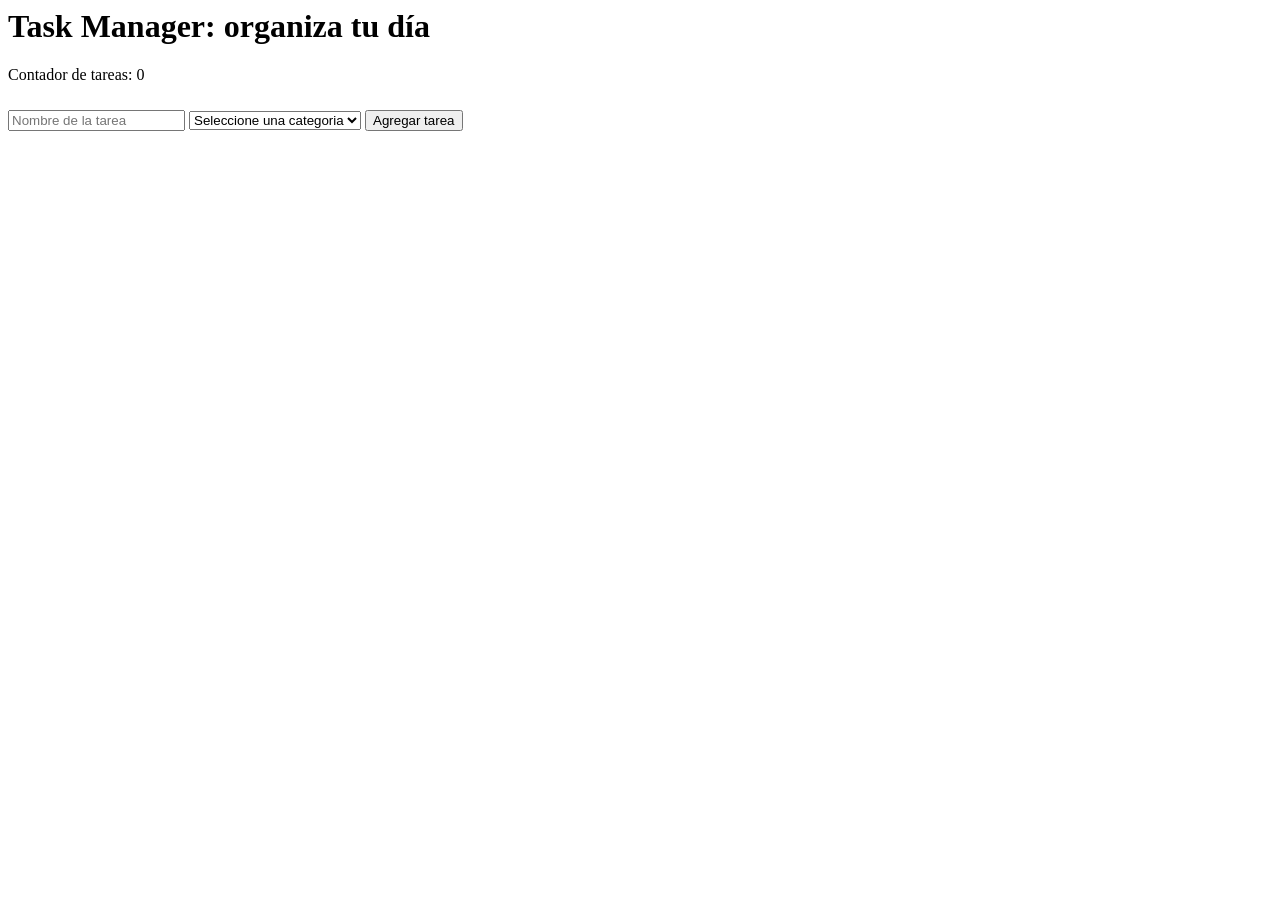
<file: index.html>
<html lang="en">
<head>
    <meta charset="UTF-8">
    <meta name="viewport" content="width=device-width, initial-scale=1.0">
    <link rel="stylesheet" href="style.css">
    <title>Task Manager</title>
</head>
<body>
    <div>
        <h1>Task Manager: <span id="organizaTxt">organiza tu día</span></h1>
        <p>Contador de tareas: <span id="contador">0</span></p>
        <input type="text" placeholder="Nombre de la tarea" id="nombre-tarea">
        <span id="error">El campo no puede estar vacío</span>
        <input type="text" placeholder="Nombre de la categoria" id="nombre-categoria">
        <span id="error">El campo no puede estar vacío</span>
        <select name="opciones" id="categoria" >
            <option value="">Seleccione una categoria</option>
            <option value="opc1">Trabajo 💻</option>
            <option value="opc2">Estudio 📚</option>
            <option value="opc3">Personal 🧟‍♂️</option>
            <option value="opc4">Urgente❗</option>
            <option value="opc4">Otra...❔</option>
        </select>
        <button id="agregar-task">Agregar tarea</button>
    </div>
    <script src="script.js"></script>
</body>
</html>
</file>
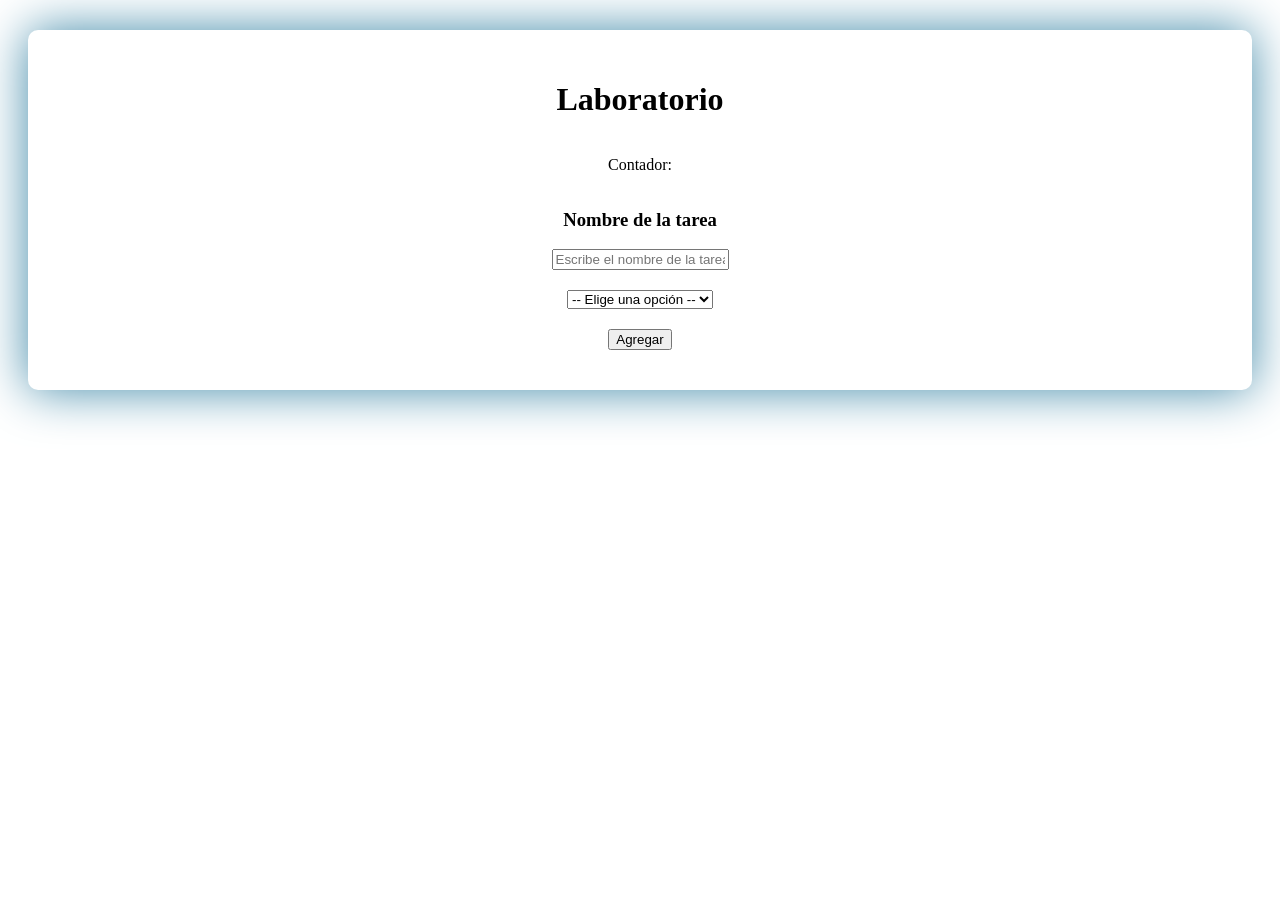
<file: indigente.html>
<html lang="en">

<head>
    <meta charset="UTF-8">
    <meta name="viewport" content="width=device-width, initial-scale=1.0">
    <link rel="stylesheet" href="style.css">
    <title>Document</title>
</head>

<body>
    <div class="contenedor-general">
        <h1>Laboratorio</h1>
        <p>Contador: <span id="contador-span"> </span></p>
        <h3>Nombre de la tarea</h3>
        <input type="text" id="cuadro-texto" placeholder="Escribe el nombre de la tarea">
        <span id="error">Error, el campo no puede estar vacío</span>
        <h3 id="nombre-categoria">Nombre de la categoria</h3>
        <input type="text" id="cuadro-categoria-nueva" placeholder="Nombre de la categoria">
        <span id="error">Error, el campo no puede estar vacío</span>
        <select name="categoria" id="categorias-lista">
            <option value="">-- Elige una opción --</option>
            <option value="opcion1">Trabajo 💻</option>
            <option value="opcion2">Estudio 📚</option>
            <option value="opcion3">Personal 🧟‍♂️</option>
            <option value="opcion4">Urgente❗</option>
            <option value="opcion5">Otra...❔</option>
        </select>
        <button id="btn-agregar">Agregar</button>
        <button class="btn-limpiar">Limpiar completadas</button>
        <div></div>
        <div id="contenedor"></div>
    </div>

    <script src="script.js"></script>
</body>

</html>
</file>
<file: style.css>
.contenedor-general{
    display: flex;
    flex-direction: column;
    align-items: center;
    margin-top: 30px;
    margin-left: 20px;
    margin-right: 20px;
    padding: 30px;
    background-color: rgb(255, 255, 255);
    border-radius: 10px;
    box-shadow: 0 0 50px rgb(65, 137, 168);
}

#error {
    display: none;
}

#nombre-categoria {
    display: none;
}

#nombre-categoria {
    display: none;
}

#cuadro-categoria-nueva {
    display: none;
}

.contenedor-card {
    background: white;
    width: 250px;
    padding: 20px;
    margin: 20px;
    border-radius: 10px;
    box-shadow: 0 4px 8px rgba(0, 0, 0, 0.1);
    display: flex;
    flex-direction: column;
    justify-content: space-between;
}
.btn-limpiar {
    display: none;
}

input {
    margin-bottom: 20px;
}

select {
    margin-bottom: 10px;
}

button {
    margin-top: 10px;
    margin-bottom: 10px;
}
</file>
